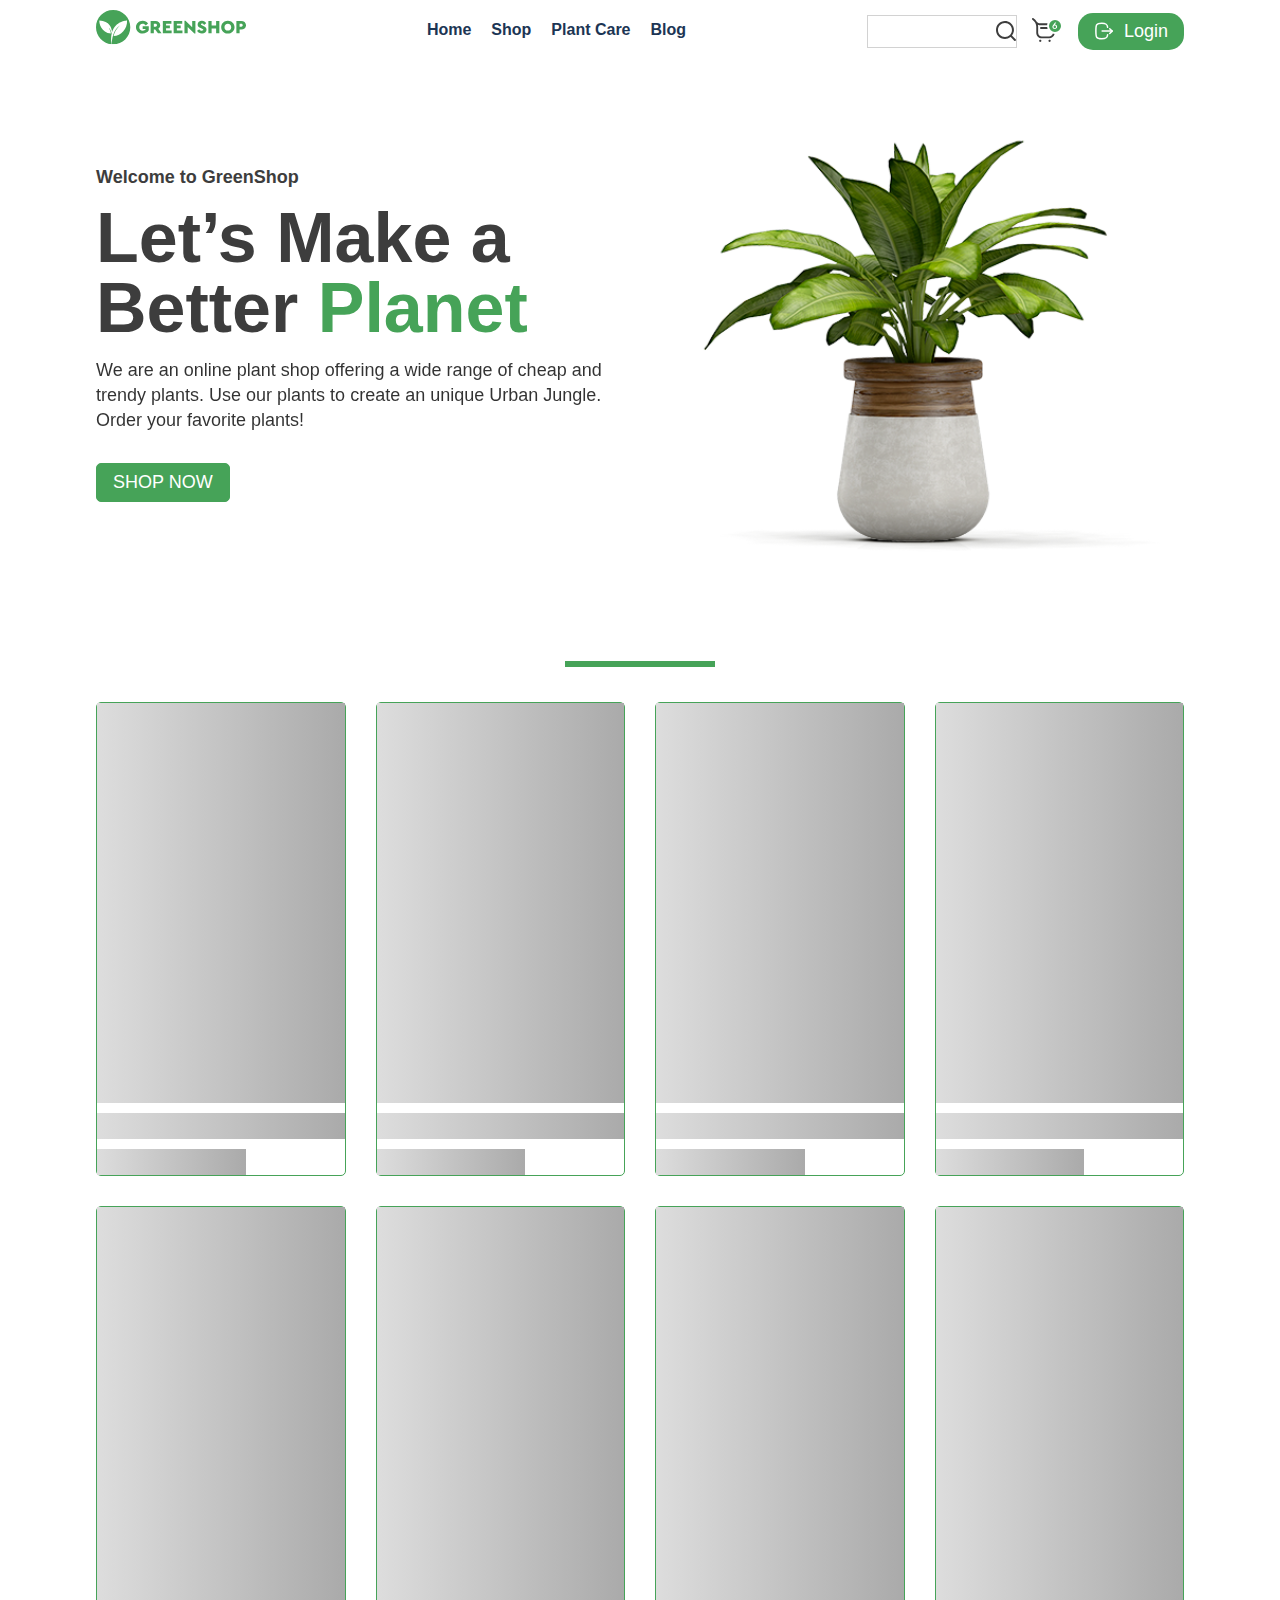
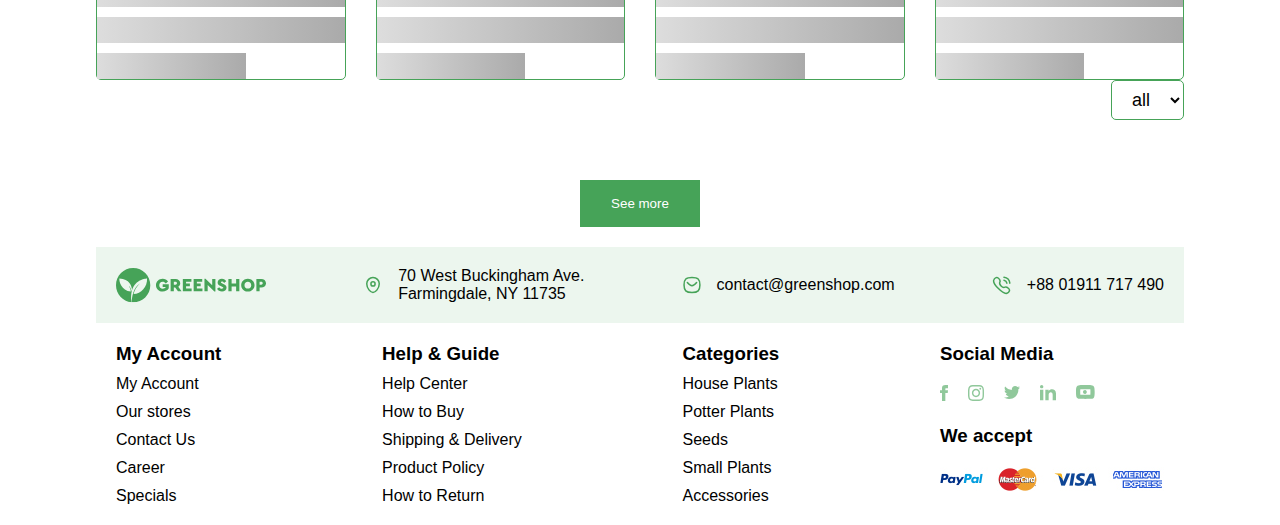
<file: index.html>
<!DOCTYPE html>
<html lang="en">

<head>
    <meta charset="UTF-8">
    <meta name="viewport" content="width=device-width, initial-scale=1.0">
    <link rel="stylesheet" href="./css/style.min.css">
    <title>Api</title>
    <link rel="stylesheet" href="https://cdnjs.cloudflare.com/ajax/libs/font-awesome/6.5.1/css/all.min.css"
        integrity="sha512-DTOQO9RWCH3ppGqcWaEA1BIZOC6xxalwEsw9c2QQeAIftl+Vegovlnee1c9QX4TctnWMn13TZye+giMm8e2LwA=="
        crossorigin="anonymous" referrerpolicy="no-referrer" />
</head>

<body>
    <div class="back-top">
        <a href="#hero">
            <i class="fa-solid fa-arrow-up-long"></i>
        </a>
    </div>
    <header class="header">
        <nav class="header__navbar container df">
            <div class="header__logo">
                <a href="#"><img src="./images/Logo.svg" alt=""></a>
            </div>
            <ul class="header__list df">
                <li class="header__item">
                    <a href="#">Home</a>
                </li>
                <li class="header__item">
                    <a href="#">Shop</a>
                </li>
                <li class="header__item">
                    <a href="#">Plant Care</a>
                </li>
                <li class="header__item">
                    <a href="#">Blog</a>
                </li>
                <li class="header__item--close">
                    <span>X</span>
                </li>
            </ul>
            <div class="header__buttons">
                <button class="header__search__btn">
                    <input type="text" class="serach__value">
                </button>
                <button>
                    <img src="./images/korzinka.svg" alt="">
                </button>
                <button class="header__login">
                    <img src="./images/Logout.svg" alt="">
                    <span>Login</span>
                </button>
                <button class="header__hamburger">
                    <span></span>
                    <span></span>
                    <span></span>
                </button>
            </div>
        </nav>
    </header>
    <main>
        <section class="hero container" id="hero">
            <div class="hero__cards">
                <div class="hero__left">
                    <h3 class="hero__name">
                        Welcome to GreenShop
                    </h3>
                    <h2 class="hero__title">
                        Let’s Make a
                        Better <span>Planet</span>
                    </h2>
                    <p class="hero__desc">
                        We are an online plant shop offering a wide range of cheap and trendy plants. Use our plants to
                        create an unique Urban
                        Jungle. Order your favorite plants!
                    </p>
                    <button class="btn">SHOP NOW</button>
                </div>
                <div class="hero__right">
                    <div class="hero__img">
                        <img src="./images/tuvak.svg" alt="">
                    </div>
                </div>
            </div>
        </section>
        <section class="container cardsPage" id="cardsPage">
            <div class="line"></div>
            <div class="loading">
                <div class="loading__item">
                    <div class="loading__img bg__animation"></div>
                    <div class="loading__title bg__animation"></div>
                    <div class="loading__title bg__animation"></div>
                </div>
            </div>
            <div class="select__wrapper">
                <select name="Select" id="cotigories" class="select">
                    <option value="all">all</option>
                </select>
            </div>
            <div class="cards">

            </div>
        </section>
        <div class=" modal">
            <div class="modal__item">
                <div class="modal__close">
                    <span>X</span>
                </div>
                <div class="modal__title">
                    <h3 class="modal__login">Login</h3>
                    <h3 class="modal__register">Register</h3>
                </div>
                <div class="modal__desc">
                    <p>Enter your username and password to login.</p>
                </div>
                <form class="form">
                    <input type="text" class="username form__nput" value="atuny0" placeholder="Enter username">
                    <input type="password" class="password form__nput" value="9uQFF1Lh" placeholder="Enter password">
                    <p class="forget__password">Forgot Password?</p>
                    <button class="moreBtn btnModal">Login</button>
                    <div class="login__with">
                        <p class="login__with__title">Or login with</p>
                    </div>
                    <div class="login__apps">
                        <div class="login__app">
                            <img src="./images/google.svg" alt="">
                        </div>
                        <div class="login__app">
                            <img src="./images/facebook.svg" alt="">
                        </div>
                </form>

            </div>
        </div>
        </div>
        <button class="btn__se-more">See more</button>
        <div class="back"></div>
    </main>
    <footer class="footer">
        <div class="footer__container container">
            <div class="footer__top">
                <div class=" df footer__logo">
                    <img src="images/Logo.svg" alt="">
                </div>
                <div class=" df footer__address footer__header">
                    <img src="images/footer/Location.svg" alt="">
                    <p>70 West Buckingham Ave. <br>
                        Farmingdale, NY 11735</p>
                </div>
                <div class=" df footer__email footer__header">
                    <img src="images/footer/Message.svg" alt="">
                    <p>contact@greenshop.com</p>
                </div>
                <div class=" df footer__phone footer__header">
                    <img src="images/footer/Calling.svg" alt="">
                    <p>+88 01911 717 490</p>
                </div>
            </div>
            <div class="footer__bottom">
                <ul class="footer__list">
                    <li>
                        <a href="#">
                            <h3>My Account</h3>
                        </a>
                    </li>
                    <li>
                        <a href="#">
                            My Account
                        </a>
                    </li>
                    <li>
                        <a href="#">
                            Our stores
                        </a>
                    </li>
                    <li>
                        <a href="#">
                            Contact Us
                        </a>
                    </li>
                    <li>
                        <a href="#">
                            Career
                        </a>
                    </li>
                    <li>
                        <a href="#">
                            Specials
                        </a>
                    </li>

                </ul>
                <ul class="footer__list">
                    <li>
                        <a href="#">
                            <h3>Help & Guide</h3>
                        </a>
                    </li>
                    <li>
                        <a href="#">
                            Help Center
                        </a>
                    </li>
                    <li>
                        <a href="#">
                            How to Buy
                        </a>
                    </li>
                    <li>
                        <a href="#">
                            Shipping & Delivery
                        </a>
                    </li>
                    <li>
                        <a href="#">
                            Product Policy
                        </a>
                    </li>
                    <li>
                        <a href="#">
                            How to Return
                        </a>
                    </li>

                </ul>
                <ul class="footer__list">
                    <li>
                        <a href="#">
                            <h3>Categories</h3>
                        </a>
                    </li>
                    <li>
                        <a href="#">
                            House Plants
                        </a>
                    </li>
                    <li>
                        <a href="#">
                            Potter Plants
                        </a>
                    </li>
                    <li>
                        <a href="#">
                            Seeds
                        </a>
                    </li>
                    <li>
                        <a href="#">
                            Small Plants
                        </a>
                    </li>
                    <li>
                        <a href="#">
                            Accessories
                        </a>
                    </li>

                </ul>
                <div class="footer__socials">
                    <h3 class="footer__socials__title">
                        Social Media
                    </h3>
                    <div class="footer__socials__icons">
                        <a class="footer__socials__icon" href=""><img src="images/footer/Facebook.svg" alt=""></a>
                        <a class="footer__socials__icon" href=""><img src="images/footer/Instagram.svg" alt=""></a>
                        <a class="footer__socials__icon" href=""><img src="images/footer/Twitter.svg" alt=""></a>
                        <a class="footer__socials__icon" href=""><img src="images/footer/Linkedin.svg" alt=""></a>
                        <a class="footer__socials__icon" href=""><img src="images/footer/Union.svg" alt=""></a>
                    </div>
                    <h3 class="footer__socials__desc">
                        We accept
                    </h3>
                    <img src="images//footer/image 16.svg" alt="">
                </div>
            </div>
        </div>
    </footer>
</body>

<script src="./js/main.js"></script>
<script type="module" src="./js/index.js"></script>

</html>
</file>
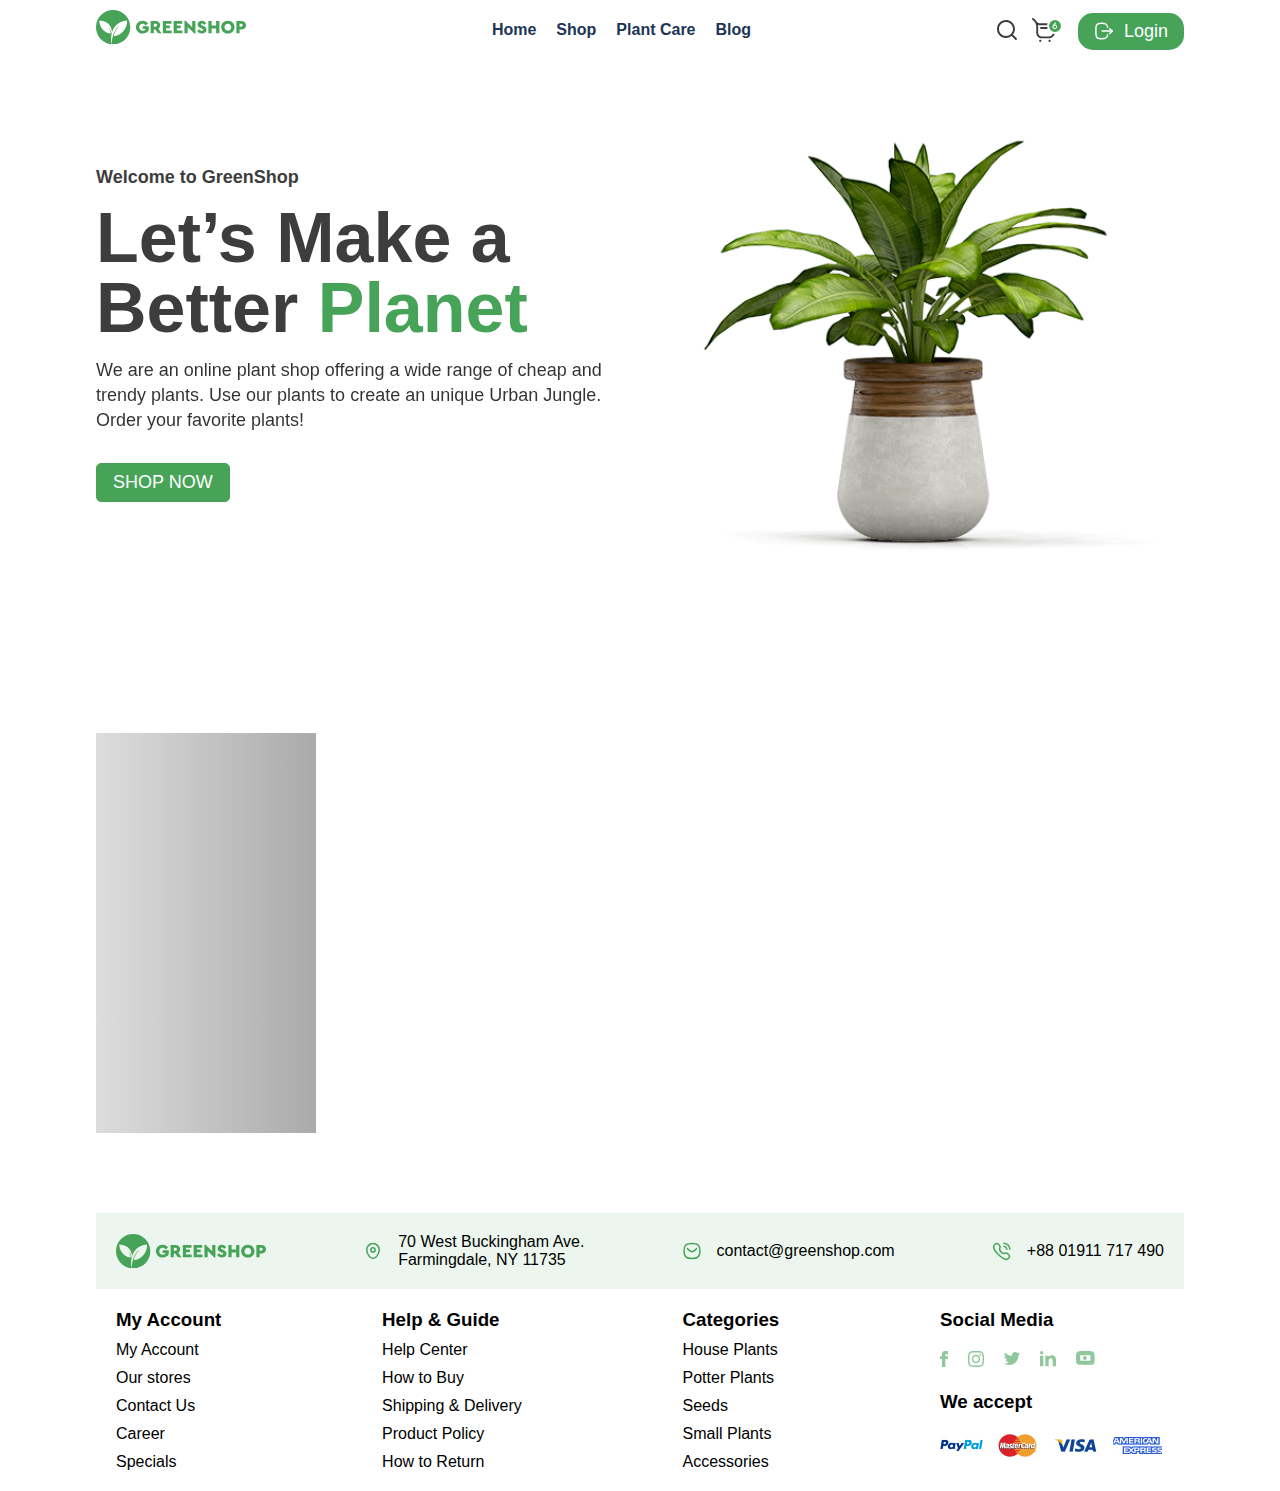
<file: pages/product.html>
<!DOCTYPE html>
<html lang="en">

<head>
    <meta charset="UTF-8">
    <meta name="viewport" content="width=device-width, initial-scale=1.0">
    <link rel="stylesheet" href="../css/style.min.css">
    <title>Api</title>
    <link rel="stylesheet" href="https://cdnjs.cloudflare.com/ajax/libs/font-awesome/6.5.1/css/all.min.css"
        integrity="sha512-DTOQO9RWCH3ppGqcWaEA1BIZOC6xxalwEsw9c2QQeAIftl+Vegovlnee1c9QX4TctnWMn13TZye+giMm8e2LwA=="
        crossorigin="anonymous" referrerpolicy="no-referrer" />
</head>

<body>
    <div class="back-top">
        <a href="#hero">
            <i class="fa-solid fa-arrow-up-long"></i>
        </a>
    </div>
    <header class="header">
        <nav class="header__navbar container df">
            <div class="header__logo">
                <a href="#"><img src="../images/Logo.svg" alt=""></a>
            </div>
            <ul class="header__list df">
                <li class="header__item">
                    <a href="../index.html">Home</a>
                </li>
                <li class="header__item">
                    <a href="#">Shop</a>
                </li>
                <li class="header__item">
                    <a href="#">Plant Care</a>
                </li>
                <li class="header__item">
                    <a href="#">Blog</a>
                </li>
                <li class="header__item--close">
                    <span>X</span>
                </li>
            </ul>
            <div class="header__buttons">
                <button>
                    <img src="../images/search.svg" alt="">
                </button>
                <button>
                    <img src="../images/korzinka.svg" alt="">
                </button>
                <button class="header__login">
                    <img src="../images/Logout.svg" alt="">
                    <span>Login</span>
                </button>
                <button class="header__hamburger">
                    <span></span>
                    <span></span>
                    <span></span>
                </button>
            </div>
        </nav>
    </header>
    <main>
        <section class="hero container" id="hero">
            <div class="hero__cards">
                <div class="hero__left">
                    <h3 class="hero__name">
                        Welcome to GreenShop
                    </h3>
                    <h2 class="hero__title">
                        Let’s Make a
                        Better <span>Planet</span>
                    </h2>
                    <p class="hero__desc">
                        We are an online plant shop offering a wide range of cheap and trendy plants. Use our plants to
                        create an unique Urban
                        Jungle. Order your favorite plants!
                    </p>
                    <button class="btn">SHOP NOW</button>
                </div>
                <div class="hero__right">
                    <div class="hero__img">
                        <img src="../images/tuvak.svg" alt="">
                    </div>
                </div>
            </div>
        </section>
        <section class="product container">
            <div class="loading">
                <div class="loading__items">
                    <div class="loading__img bg__animation">
                    </div>
                    <div class="loading__info">
                        <div class="loading__title bg__animation"></div>
                        <div class="loading__title bg__animation"></div>
                        <div class="loading__title bg__animation"></div>
                    </div>
                </div>
            </div>
            <div class="product__cards">

            </div>
        </section>
    </main>
    <footer class="footer">
        <div class="footer__container container">
            <div class="footer__top">
                <div class=" df footer__logo">
                    <img src="../images/Logo.svg" alt="">
                </div>
                <div class=" df footer__address footer__header">
                    <img src="../images/footer/Location.svg" alt="">
                    <p>70 West Buckingham Ave. <br>
                        Farmingdale, NY 11735</p>
                </div>
                <div class=" df footer__email footer__header">
                    <img src="../images/footer/Message.svg" alt="">
                    <p>contact@greenshop.com</p>
                </div>
                <div class=" df footer__phone footer__header">
                    <img src="../images/footer/Calling.svg" alt="">
                    <p>+88 01911 717 490</p>
                </div>
            </div>
            <div class="footer__bottom">
                <ul class="footer__list">
                    <li>
                        <a href="#">
                            <h3>My Account</h3>
                        </a>
                    </li>
                    <li>
                        <a href="#">
                            My Account
                        </a>
                    </li>
                    <li>
                        <a href="#">
                            Our stores
                        </a>
                    </li>
                    <li>
                        <a href="#">
                            Contact Us
                        </a>
                    </li>
                    <li>
                        <a href="#">
                            Career
                        </a>
                    </li>
                    <li>
                        <a href="#">
                            Specials
                        </a>
                    </li>

                </ul>
                <ul class="footer__list">
                    <li>
                        <a href="#">
                            <h3>Help & Guide</h3>
                        </a>
                    </li>
                    <li>
                        <a href="#">
                            Help Center
                        </a>
                    </li>
                    <li>
                        <a href="#">
                            How to Buy
                        </a>
                    </li>
                    <li>
                        <a href="#">
                            Shipping & Delivery
                        </a>
                    </li>
                    <li>
                        <a href="#">
                            Product Policy
                        </a>
                    </li>
                    <li>
                        <a href="#">
                            How to Return
                        </a>
                    </li>

                </ul>
                <ul class="footer__list">
                    <li>
                        <a href="#">
                            <h3>Categories</h3>
                        </a>
                    </li>
                    <li>
                        <a href="#">
                            House Plants
                        </a>
                    </li>
                    <li>
                        <a href="#">
                            Potter Plants
                        </a>
                    </li>
                    <li>
                        <a href="#">
                            Seeds
                        </a>
                    </li>
                    <li>
                        <a href="#">
                            Small Plants
                        </a>
                    </li>
                    <li>
                        <a href="#">
                            Accessories
                        </a>
                    </li>

                </ul>
                <div class="footer__socials">
                    <h3 class="footer__socials__title">
                        Social Media
                    </h3>
                    <div class="footer__socials__icons">
                        <a class="footer__socials__icon" href=""><img src="../images/footer/Facebook.svg" alt=""></a>
                        <a class="footer__socials__icon" href=""><img src="../images/footer/Instagram.svg" alt=""></a>
                        <a class="footer__socials__icon" href=""><img src="../images/footer/Twitter.svg" alt=""></a>
                        <a class="footer__socials__icon" href=""><img src="../images/footer/Linkedin.svg" alt=""></a>
                        <a class="footer__socials__icon" href=""><img src="../images/footer/Union.svg" alt=""></a>
                    </div>
                    <h3 class="footer__socials__desc">
                        We accept
                    </h3>
                    <img src="../images/footer/image 16.svg" alt="">
                </div>
            </div>
        </div>
    </footer>
</body>

<script src="../js/main.js"></script>
<script type="module" src="../js/product.js"></script>

</html>
</file>
<file: css/style.min.css>
*{margin:0;padding:0;box-sizing:border-box;list-style:none;text-decoration:none;font-family:sans-serif;scroll-behavior:smooth}a{color:inherit}button{cursor:pointer;border:none;background:rgba(0,0,0,0)}.container{width:85%;margin:0 auto;max-width:1440px}.df{display:flex;align-items:center}.back-top{position:fixed;width:40px;height:40px;font-size:25px;bottom:20px;right:20px;background:#46a358;border-radius:50%;color:#fff;display:none;justify-content:center;align-items:center}.show__back-top{display:flex}.btn{margin:15px auto 0;padding:8px 16px;border:1px solid #46a358;color:#fff;font-size:18px;background:#46a358;border-radius:5px}.btn:hover{background:#fff;color:#46a358}.back{z-index:999;position:fixed;top:0;left:0;width:100%;height:100vh;-webkit-backdrop-filter:blur(15px);backdrop-filter:blur(15px);display:none}.header{position:fixed;top:0;left:0;z-index:999;width:100%;background:#fff;color:#1c3554}.header .header__navbar{justify-content:space-between;padding:10px 0}.header__logo{font-size:30px;font-weight:bold;display:flex;align-items:center;gap:20px}.header__list{gap:20px}.header__item{padding:8px 0;transition:.5s;font-weight:bold;border-bottom:3px solid rgba(0,0,0,0)}.header__item:hover{color:#46a358;border-bottom-color:#46a358}.header__buttons{display:flex;align-items:center;gap:15px}.header__search__btn{border:none}.header .serach__value{border:.1px solid rgba(0,0,0,.178);max-width:150px;padding:8px 16px;outline:none;background:url(../../images/search.svg) no-repeat right;background-size:20px}.header__login,.header__logOut{display:flex;gap:10px;align-items:center;background:#46a358;padding:8px 16px;border-radius:15px;color:#fff;font-size:18px}.header__item--close{font-size:20px;color:red;display:none;cursor:pointer}.header__hamburger{display:none;flex-direction:column;gap:5px;background:#fff}.header__hamburger span{width:25px;height:3px;background:#1c3554;border-radius:2px}.show__header__shrink{padding:0;box-shadow:0px 0px 10px #000;background:#fff}@media(max-width: 1000px){.header__form{display:none}}@media(max-width: 900px){.header__list{position:fixed;top:0;left:-100%;width:50%;background:#fff;height:100vh;display:flex;flex-direction:column;justify-content:center;box-shadow:0px 0px 10px #46a358;transition:.5s;z-index:990}.header__hamburger{display:flex}.header__show__list{left:0}.header__item--close{position:absolute;display:block;color:red;top:15px;right:20px}.header__show__left{left:-100%}}@media(max-width: 600px){.header__navbar{display:flex;flex-direction:column}}@media(max-width: 340px){.header__list{width:80%}}.hero{padding:60px 0 40px}.hero__cards{display:grid;grid-template-columns:repeat(2, 1fr);gap:30px;align-items:center}.hero__name{font-size:18px;padding:15px 0;color:#3d3d3d}.hero__title{font-size:70px;color:#3d3d3d;line-height:70px}.hero__title span{color:#46a358}.hero__desc{font-size:18px;padding:15px 0;line-height:25px;opacity:.8}.hero__img{width:100%}.hero__img img{width:100%}@media(max-width: 1100px){.hero__title{font-size:50px;line-height:50px}}@media(max-width: 780px){.hero__cards{display:grid;grid-template-columns:1fr;gap:30px;align-items:center}}.cardsPage{padding:20px 0}.line{max-width:150px;height:6px;background:#46a358;margin:8px auto 15px}.card{padding:20px}.loading,.cards{padding-top:20px;display:grid;grid-template-columns:repeat(4, 1fr);gap:30px}.card:hover .card__icons{opacity:1}.loading__item,.card{border:1px solid #46a358;border-radius:5px}.loading__img,.card__img{width:100%;height:250px}.loading__img img,.card__img img{width:100%;height:100%}.card__icons{display:flex;gap:20px;align-items:center;justify-content:center;opacity:0;transition:.5s;-webkit-user-select:none;-moz-user-select:none;user-select:none}.loading__title{width:80%;height:26px;margin-top:10px}.loading__title:last-child{width:60%}.bg__animation{background:linear-gradient(90deg, #ddd, #aaa, #ddd);background-size:200%;animation:bgMove 1s linear 0s infinite}@keyframes bgMove{to{background-position:200%}}.card__title{color:#000;display:-webkit-box;line-clamp:1;-webkit-box-orient:vertical;-webkit-line-clamp:1;overflow:hidden}.card__price{padding-top:15px;font-size:18px;color:#46a358;font-weight:bold}.card__price__old{text-decoration:line-through;color:red;padding-left:10px}.moreBtn{margin:15px auto 0;padding:8px 16px;border:1px solid #46a358;color:#fff;font-size:18px;background:#46a358;border-radius:5px}.moreBtn:hover{background:#fff;color:#46a358}.btn__se-more{display:block;margin:20px auto;padding:15px 30px;background:#46a358;color:#fff;border:1px solid #46a358}.btn__se-more:disabled{background:rgba(16,16,26,.286);cursor:no-drop}.select__wrapper{display:flex;justify-content:flex-end}select,option{padding:8px 16px;font-size:18px;border:1px solid #46a358;background:#fff;border-radius:5px}@media(max-width: 1100px){.loading,.cards{padding-top:20px;display:grid;grid-template-columns:repeat(3, 1fr);gap:30px}}@media(max-width: 850px){.loading,.cards{padding-top:20px;display:grid;grid-template-columns:repeat(2, 1fr);gap:30px}}@media(max-width: 590px){.loading,.cards{padding-top:20px;display:grid;grid-template-columns:repeat(1, 1fr);gap:30px}}.modal{width:500px;z-index:1000;position:fixed;top:50%;left:50%;transform:translate(-50%, -50%);display:none}.modal__item{width:500px;background:#fff;padding:20px 35px;position:relative;border:1px solid #46a358;border-radius:5px}.modal__close{position:absolute;top:20px;right:40px;color:red;font-size:18px;font-weight:bold;cursor:pointer}.modal__title{padding:20px 0 10px;display:flex;gap:15px;align-items:center;justify-content:center}.modal__login{color:#46a358}.modal__desc{padding:8px 0;opacity:.8;text-align:center}.form{padding:15px 0;display:flex;flex-direction:column;align-items:center;gap:15px}.form .form__nput{margin:0 auto;width:90%;padding:10px;outline:none;font-size:18px}.forget__password{text-align:end;color:#46a358;cursor:pointer}.btnModal{margin-bottom:15px;width:100%}.login__with__title{text-align:center}.login__apps{padding:15px 0;display:flex;flex-direction:column;justify-content:center;gap:15px}.login__app{width:90%;margin:0 auto;height:30px;border:1px solid rgba(0,0,0,.463);padding:5px 8px}.login__app img{width:100%;height:100%}@media(max-width: 600px){.modal{width:90%}}.forms{padding:80px 0}.form h3{text-align:start}.form__cards{display:grid;grid-template-columns:repeat(2, 1fr);gap:30px;align-items:flex-start}.input__card input{margin-top:8px;width:100%;padding:12px 20px;font-size:16px}.product{padding:80px 0}.loading{width:100%}.loading__items{display:flex;justify-content:space-between;gap:30px}.loading__img{width:100%;height:400px}.product__card{display:grid;grid-template-columns:1fr 1fr;align-items:center}.product__card__img{width:70%;height:400px}.product__card__img img{width:100%;height:100%}.loading__title{width:100%;height:26px;margin-top:10px}.loading__title:last-child{width:60%}.product__info{display:flex;flex-direction:column;gap:15px}.bg__animation{background:linear-gradient(90deg, #ddd, #aaa, #ddd);background-size:200%;animation:bgMove 1s linear 0s infinite}@keyframes bgMove{to{background-position:200%}}@media(max-width: 900px){.product__card{display:grid;grid-template-columns:1fr;align-items:center}.product__card__img{padding-bottom:30px;width:100%;height:400px}.product__card__img img{width:100%;height:100%}}@media(max-width: 480px){.product{padding-top:120px}}.footer__header{gap:15px}.footer .footer__top{background:rgba(70,163,88,.1019607843);display:flex;justify-content:space-between;flex-wrap:wrap;padding:20px;gap:50px}.footer__bottom{display:flex;justify-content:space-between;padding:20px;gap:50px;flex-wrap:wrap}.footer__list{display:flex;flex-direction:column;gap:10px}.footer__socials{display:flex;flex-direction:column;gap:20px}.footer__socials__icons{display:flex;gap:20px}
</file>
